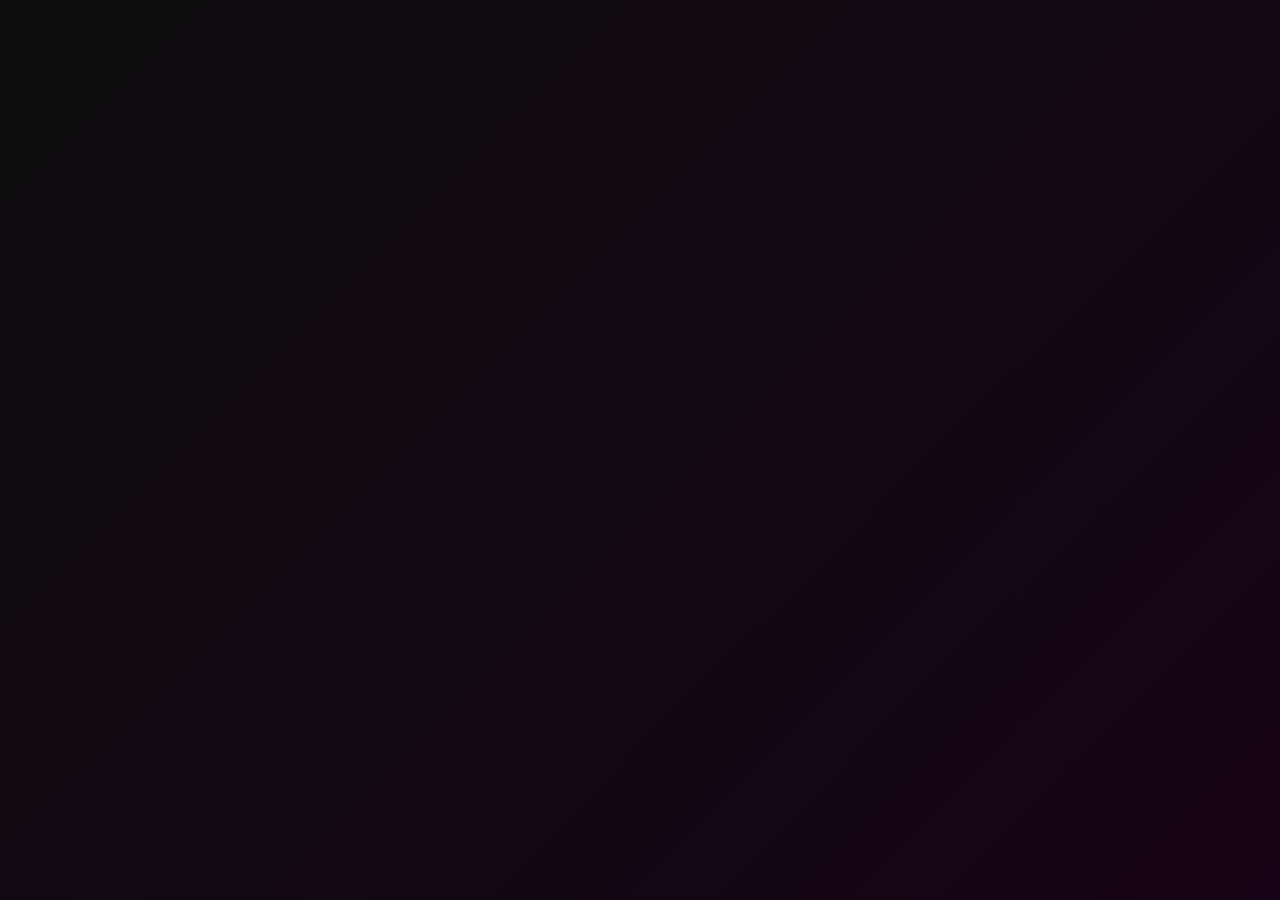
<file: index.html>
<!DOCTYPE html>
<html lang="en">
<head>
  <meta charset="UTF-8" />
  <title>Happy Birthday!</title>
  <link rel="stylesheet" href="styles.css" />
</head>
<body>
  <div class="background"></div>
  <div id="message-container"></div>
  <script src="script.js"></script>
</body>
</html>
</file>
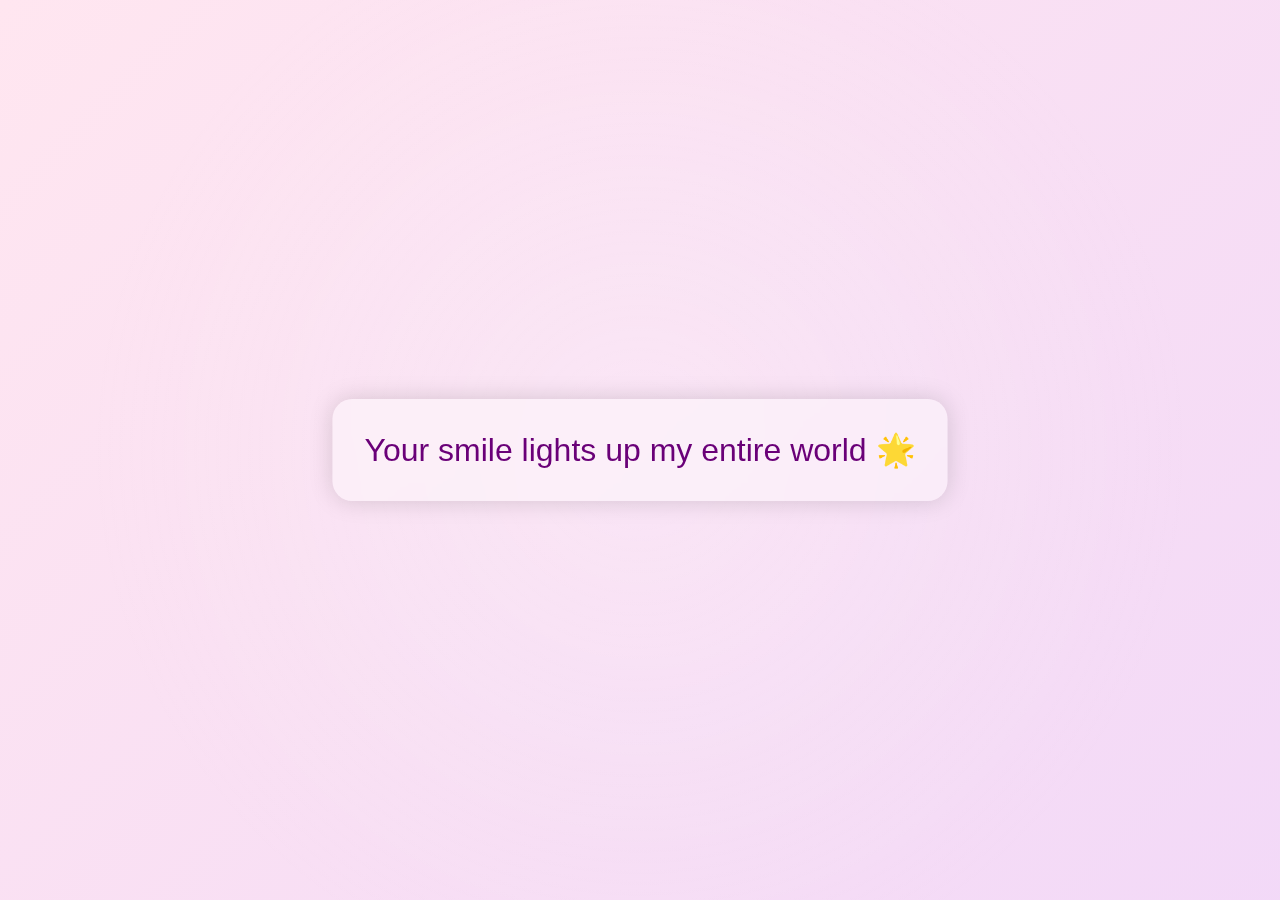
<file: page2.html>
<!DOCTYPE html>
<html lang="en">
<head>
  <meta charset="UTF-8" />
  <meta name="viewport" content="width=device-width, initial-scale=1.0"/>
  <title>8 Reasons Why I Love You 🌹</title>
  <link rel="stylesheet" href="page2.css" />
</head>
<body>
  <div class="background-overlay"></div>

  <div class="reasons-wrapper">
    <section class="reason active">Your smile lights up my entire world 🌟</section>
    <section class="reason">You have the kindest, most genuine heart 💖</section>
    <section class="reason">The way you care for others is inspiring 🌷</section>
    <section class="reason">You always know how to make me laugh 😂</section>
    <section class="reason">You're strong, even when you don't realize it 🦋</section>
    <section class="reason">You make ordinary days feel magical ✨</section>
    <section class="reason">You listen, understand, and truly see me 💬</section>
    <section class="reason">Just being you is why I love you most 💜</section>
  </div>

  <script src="page2.js"></script>
</body>
</html>
</file>
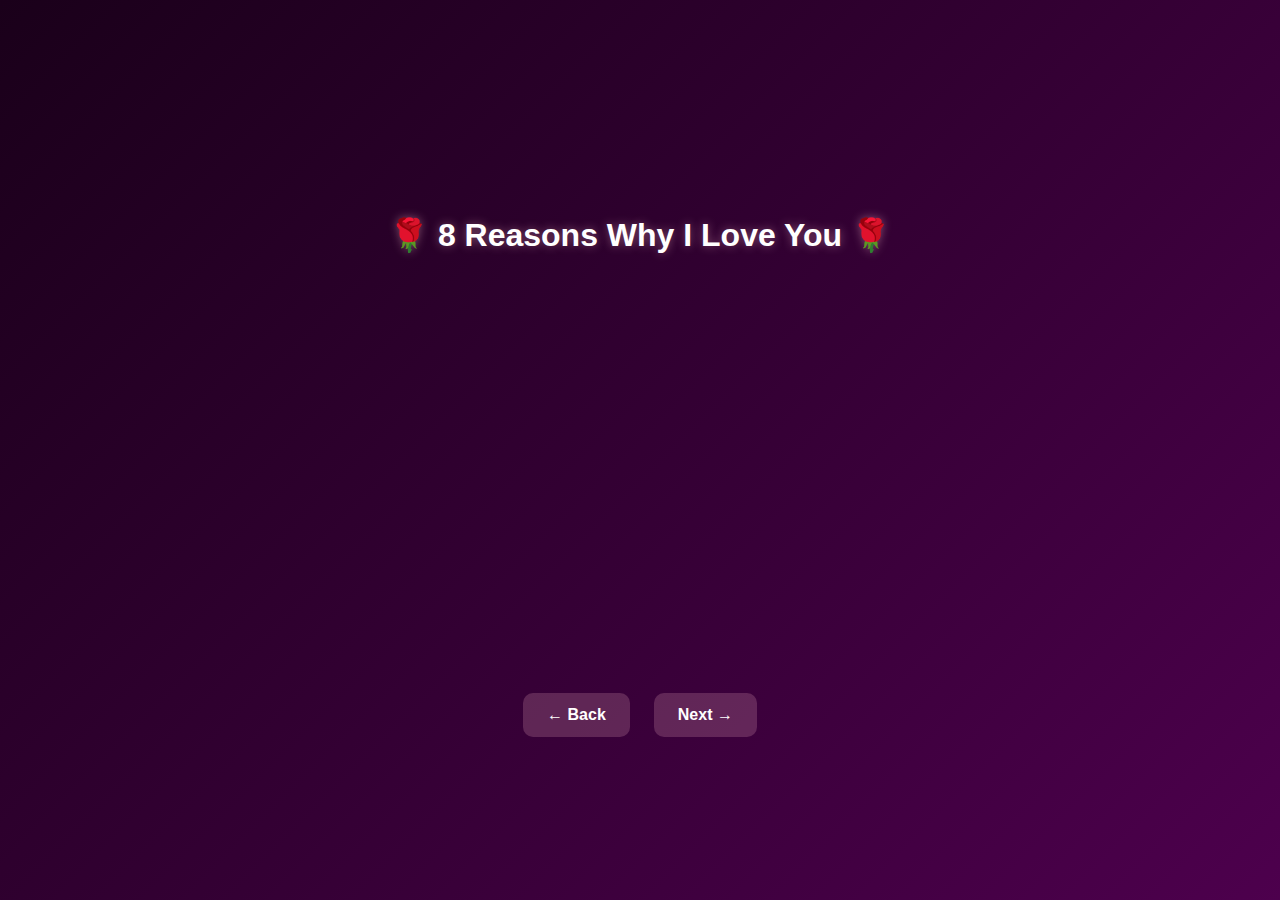
<file: reasons.html>
<!DOCTYPE html>
<html lang="en">
<head>
  <meta charset="UTF-8" />
  <meta name="viewport" content="width=device-width, initial-scale=1.0" />
  <title>8 Reasons Why I Love You</title>
  <link rel="stylesheet" href="reasons.css" />
</head>
<body>
  <div class="reasons-wrapper">
    <h1 class="reasons-header">🌹 8 Reasons Why I Love You 🌹</h1>
    <div class="reasons-grid">
      <div class="reason-card" data-title="💖 You make me smile endlessly" data-detail="Your smile is contagious and never fails to brighten my day. Even when things are tough, you find a way to make me laugh.">💖 You make me smile endlessly</div>
      <div class="reason-card" data-title="🧠 You're thoughtful and wise" data-detail="You always think deeply before making decisions and give the best advice when I need it.">🧠 You're thoughtful and wise</div>
      <div class="reason-card" data-title="🎨 Your creativity inspires me" data-detail="You turn the simplest things into art. Your imagination makes life more colorful.">🎨 Your creativity inspires me</div>
      <div class="reason-card" data-title="🌸 You’re beautiful inside & out" data-detail="You radiate kindness, sincerity, and warmth. It shows in how you treat people and carry yourself.">🌸 You’re beautiful inside & out</div>
      <div class="reason-card" data-title="😂 You make everything fun" data-detail="Even the most boring moments become funny and special when I’m with you.">😂 You make everything fun</div>
      <div class="reason-card" data-title="🤗 You comfort me in every way" data-detail="Your hugs, words, and presence always make me feel safe and loved.">🤗 You comfort me in every way</div>
      <div class="reason-card" data-title="🌟 You light up my world" data-detail="You’re my sunshine. With you, even the darkest moments don’t feel that dark.">🌟 You light up my world</div>
      <div class="reason-card" data-title="❤️ You love me for who I am" data-detail="You love me even when I’m tired, haggard, or moody. You see me at my worst and still choose to stay.">❤️ You love me for who I am</div>
    </div>
  </div>
  <div class="navigation-buttons">
    <a href="index.html" class="nav-btn">← Back</a>
    <a href="surprise.html" class="nav-btn">Next →</a>
  </div>
  <div id="popup-overlay" class="hidden">
    <div id="popup-card">
      <h2 id="popup-title"></h2>
      <p id="popup-content"></p>
      <button id="popup-close">Close</button>
    </div>
  </div>

  <script src="reasons.js"></script>
</body>
</html>
</file>
<file: page2.css>
body, html {
  margin: 0;
  padding: 0;
  height: 100%;
  overflow: hidden;
  font-family: 'Segoe UI', sans-serif;
  background: linear-gradient(135deg, #ffe6f0, #e6ccff, #d1f0ff);
  background-size: 400% 400%;
  animation: bgPulse 20s ease infinite;
}

@keyframes bgPulse {
  0% { background-position: 0% 50%; }
  50% { background-position: 100% 50%; }
  100% { background-position: 0% 50%; }
}

.background-overlay {
  position: fixed;
  width: 100%;
  height: 100%;
  background: radial-gradient(circle at center, rgba(255, 255, 255, 0.2), transparent 70%);
  z-index: 1;
  pointer-events: none;
}

.reasons-wrapper {
  position: relative;
  height: 100vh;
  width: 100vw;
}

.reason {
  position: absolute;
  top: 50%;
  left: 50%;
  transform: translate(-50%, -50%) scale(0.8);
  font-size: 2rem;
  max-width: 80%;
  text-align: center;
  color: #6a0078;
  opacity: 0;
  z-index: 2;
  transition: all 0.8s ease;
  background: rgba(255, 255, 255, 0.4);
  padding: 2rem;
  border-radius: 20px;
  backdrop-filter: blur(12px);
  box-shadow: 0 0 24px rgba(0, 0, 0, 0.15);
}

.reason.active {
  opacity: 1;
  transform: translate(-50%, -50%) scale(1);
  z-index: 10;
}
</file>
<file: reasons.css>
body {
  margin: 0;
  padding: 0;
  font-family: 'Segoe UI', sans-serif;
  background: linear-gradient(135deg, #1a001a, #330033, #4d004d);
  color: #fff;
  display: flex;
  justify-content: center;
  align-items: center;
  min-height: 100vh;
  flex-direction: column;
  text-align: center;
  overflow-x: hidden;
}

.reasons-wrapper {
  padding: 2rem 1rem;
  max-width: 900px;
  width: 100%;
}

.reasons-header {
  font-size: 2rem;
  margin-bottom: 2rem;
  text-shadow: 0 0 10px rgba(255, 192, 203, 0.4);
}

.reasons-grid {
  display: grid;
  grid-template-columns: repeat(auto-fit, minmax(220px, 1fr));
  gap: 1.5rem;
  justify-content: center;
}

.reason-card {
  background: rgba(255, 255, 255, 0.1);
  border-radius: 15px;
  padding: 1.5rem;
  font-size: 1.2rem;
  box-shadow: 0 0 15px rgba(255, 192, 203, 0.1);
  transition: transform 0.3s ease, box-shadow 0.3s ease;
  animation: fadeInUp 0.6s ease forwards;
  opacity: 0;
}

.reason-card:nth-child(1) { animation-delay: 0.1s; }
.reason-card:nth-child(2) { animation-delay: 0.2s; }
.reason-card:nth-child(3) { animation-delay: 0.3s; }
.reason-card:nth-child(4) { animation-delay: 0.4s; }
.reason-card:nth-child(5) { animation-delay: 0.5s; }
.reason-card:nth-child(6) { animation-delay: 0.6s; }
.reason-card:nth-child(7) { animation-delay: 0.7s; }
.reason-card:nth-child(8) { animation-delay: 0.8s; }

.reason-card:hover {
  transform: scale(1.05);
  box-shadow: 0 0 20px rgba(255, 192, 203, 0.3);
}

@keyframes fadeInUp {
  0% {
    transform: translateY(30px);
    opacity: 0;
  }
  100% {
    transform: translateY(0px);
    opacity: 1;
  }
}

.navigation-buttons {
  margin-top: 3rem;
  display: flex;
  gap: 1.5rem;
  justify-content: center;
}

.nav-btn {
  background: rgba(255, 192, 203, 0.2);
  color: white;
  text-decoration: none;
  padding: 0.8rem 1.5rem;
  border-radius: 10px;
  font-weight: bold;
  transition: background 0.3s ease, transform 0.3s ease;
}

.nav-btn:hover {
  background: rgba(255, 192, 203, 0.4);
  transform: scale(1.05);
}

#popup-overlay {
  position: fixed;
  top: 0; left: 0;
  width: 100vw; height: 100vh;
  background: rgba(0, 0, 0, 0.7);
  backdrop-filter: blur(3px);
  display: flex;
  justify-content: center;
  align-items: center;
  z-index: 999;
  opacity: 0;
  pointer-events: none;
  transition: opacity 0.3s ease;
}

#popup-overlay:not(.hidden) {
  opacity: 1;
  pointer-events: all;
}

#popup-card {
  background: rgba(255, 255, 255, 0.15);
  color: #fff;
  padding: 2rem;
  border-radius: 15px;
  max-width: 400px;
  text-align: center;
  box-shadow: 0 0 20px rgba(255, 192, 203, 0.4);
  transform: translateY(20px);
  animation: popupFadeIn 0.4s ease forwards;
}

#popup-close {
  margin-top: 1.5rem;
  padding: 0.5rem 1.2rem;
  background-color: rgba(255, 192, 203, 0.3);
  color: white;
  border: none;
  border-radius: 8px;
  font-weight: bold;
  cursor: pointer;
  transition: background 0.3s;
}

#popup-close:hover {
  background-color: rgba(255, 192, 203, 0.5);
}

.hidden {
  display: none;
}

@keyframes popupFadeIn {
  from {
    opacity: 0;
    transform: translateY(30px);
  }
  to {
    opacity: 1;
    transform: translateY(0);
  }
}
</file>
<file: styles.css>
/* Fullscreen layout and animated gradient background */
html, body {
  margin: 0;
  padding: 0;
  height: 100%;
  overflow: hidden;
  font-family: 'Arial', sans-serif;
  background: linear-gradient(135deg, #0d0d0d, #1a001a, #330033, #4d004d);
  background-size: 400% 400%;
  animation: bgPulse 20s ease infinite;
}

/* Gradient animation */
@keyframes bgPulse {
  0%   { background-position: 0% 50%; }
  50%  { background-position: 100% 50%; }
  100% { background-position: 0% 50%; }
}

/* Container for falling messages */
#message-container {
  position: absolute;
  width: 100%;
  height: 100%;
  overflow: hidden;
  z-index: 10;
}

/* Style of individual floating messages */
.message {
  position: absolute;
  text-align: center;
  font-size: 1.6rem;
  color: #e6ccff;
  line-height: 1.5rem;
  animation: floatDown 6s ease-in forwards;
}



/* Message float animation */
@keyframes floatDown {
  0% {
    transform: translateY(0%);
    opacity: 0;
  }
  10% {
    opacity: 1;
  }
  90% {
    opacity: 1;
  }
  100% {
    transform: translateY(120%);
    opacity: 0;
  }
}
</file>
